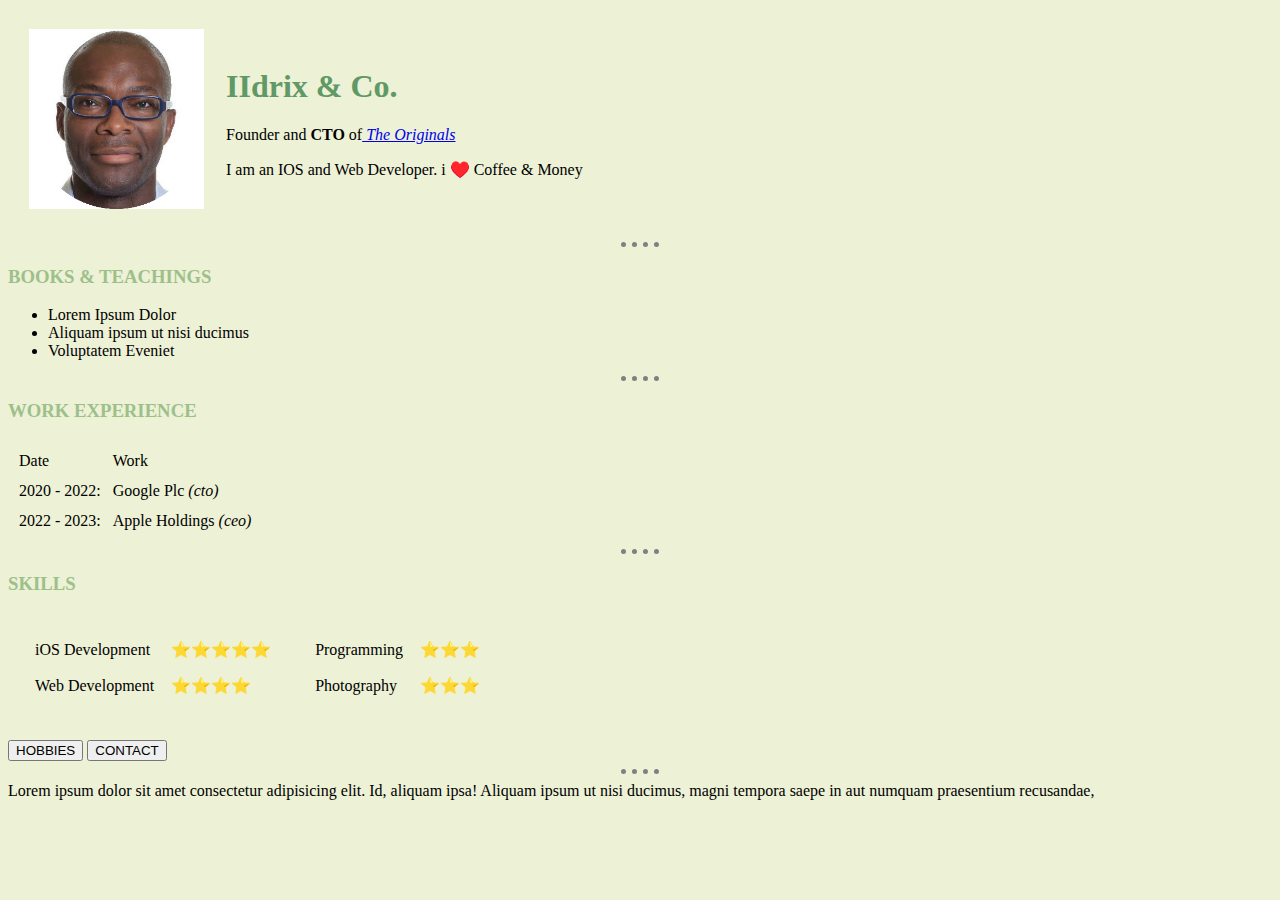
<file: index.html>
<!DOCTYPE html>
<html lang="en">
<head>
    <meta charset="UTF-8">
    <meta http-equiv="X-UA-Compatible" content="IE=edge">
    <meta name="viewport" content="width=device-width, initial-scale=1.0">
    <title>IIDRIX CV</title>
    <link rel="stylesheet" href="style.css">
</head>
<body>
    <table cellspacing="20">
                <tr>
                <td><img src="images/fotor_2023-4-22_11_3_34.jpg" width="175" height="180" alt="icon"></td>
                <td><h1>IIdrix & Co.</h1>
                <p>Founder and <strong>CTO </strong>of<em><a href="http://google.com"> The Originals</a></em></p>
                <p>I am an IOS and Web Developer. i ♥️ Coffee & Money</p></td>
                </tr>
    </table>
    <hr>
    <h3>BOOKS & TEACHINGS</h3>
    <ul>
        <li>Lorem Ipsum Dolor</li>
        <li>Aliquam ipsum ut nisi ducimus</li>
        <li>Voluptatem Eveniet</li>
    </ul>
    <hr>

    <h3>WORK EXPERIENCE</h3>
    <table cellspacing="10">
        <tr>
            <td>Date </td>
            <td>Work </td>
        </tr>
        <tr>
            <td>2020 - 2022: </td>
            <td>Google Plc <em>(cto)</em></td>
        </tr>
        <tr>
            <td>2022 - 2023: </td>
            <td>Apple Holdings <em>(ceo)</em></td>
        </tr>
    </table>
    <hr>

    <h3>SKILLS</h3>
    <table cellspacing="10">
        <tr>
            <td>
                <table cellspacing="15">
                    <tr>
                        <td>iOS Development</td>
                        <td>⭐⭐⭐⭐⭐</td>
                    </tr>
                    <tr>
                        <td>Web Development</td>
                        <td>⭐⭐⭐⭐</td>
                    </tr>
                </table>
            </td>
            <td>
                <table cellspacing="15">
                    <tr>
                        <td>Programming</td>
                        <td>⭐⭐⭐</td>
                    </tr>
                    <tr>
                        <td>Photography</td>
                        <td>⭐⭐⭐</td>
                    </tr>
                </table>
            </td>
        </tr>
    </table>
    <br>
    <a href="hobbies.html"><button>HOBBIES</button></a>     <a href="contact.html"><button>CONTACT</button></a>

    <br>
    <hr>
    Lorem ipsum dolor sit amet consectetur adipisicing elit. 
    Id, aliquam ipsa! Aliquam ipsum ut nisi ducimus, 
    magni tempora saepe in aut numquam praesentium recusandae, 
 
</body>
</html>
</file>
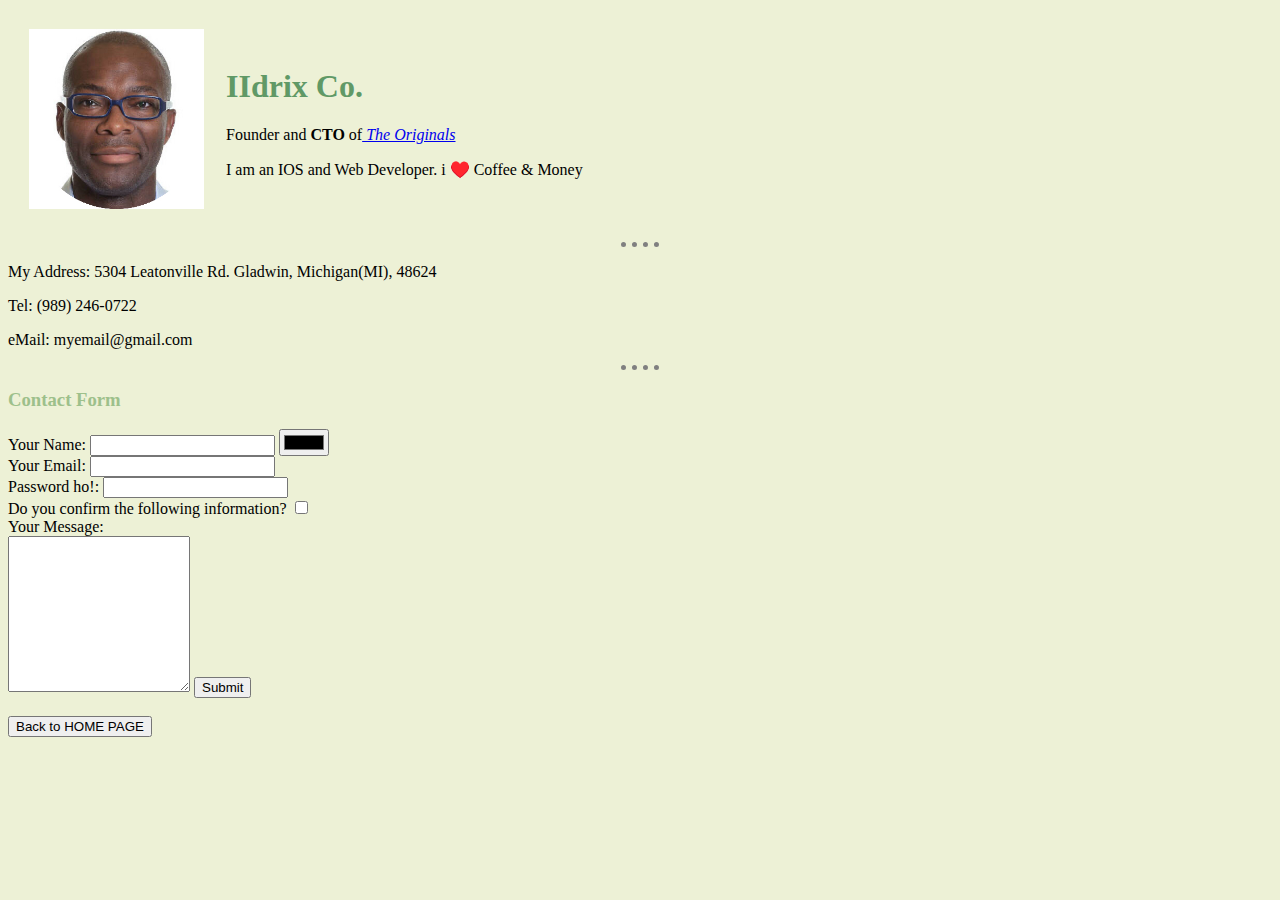
<file: contact.html>
<!DOCTYPE html>
<html lang="en">
<head>
    <meta charset="UTF-8">
    <meta http-equiv="X-UA-Compatible" content="IE=edge">
    <meta name="viewport" content="width=device-width, initial-scale=1.0">
    <title>IIDRIX CV</title>
    <link rel="stylesheet" href="style.css">
</head>
<body bgcolor="skyblue">
    <table cellspacing="20">
        <tbody>
        <tr>
            <td><img src="images/fotor_2023-4-22_11_3_34.jpg" width="175" height="180" alt="icon"></td>  
            <td><h1>IIdrix Co.</h1>
                <p>Founder and <strong>CTO </strong>of<em><a href="http://google.com"> The Originals</a></em></p>
                <p>I am an IOS and Web Developer. i ♥️ Coffee & Money</p>
            </td>      
        </tr>
    </tbody>
    </table>
    <hr>
    <p> My Address: 5304 Leatonville Rd. Gladwin, Michigan(MI), 48624 </p>
    <p> Tel: (989) 246-0722 </p>
    <p> eMail: myemail@gmail.com </p>
    <hr>
    <h3>Contact Form</h2>
    <form class="" action="mailto:myemail@gmail.com" method="">
        <label>Your Name:</label>
        <input type="text">
        <input type="color" name="" id=""> <br>
        <label>Your Email:</label>
        <input type="email"> <br>
        <label>Password ho!:</label> 
        <input type="password"> <br>
        <label>Do you confirm the following information?</label> 
        <input type="checkbox"> <br>
        <label>Your Message:</label> <br>
        <textarea name="" id="" cols="20" rows="10"></textarea>
        <input type="submit">
    </form>
<br>
<a href="index.html"><button>Back to HOME PAGE</button></a>


</body>
</html>
</file>
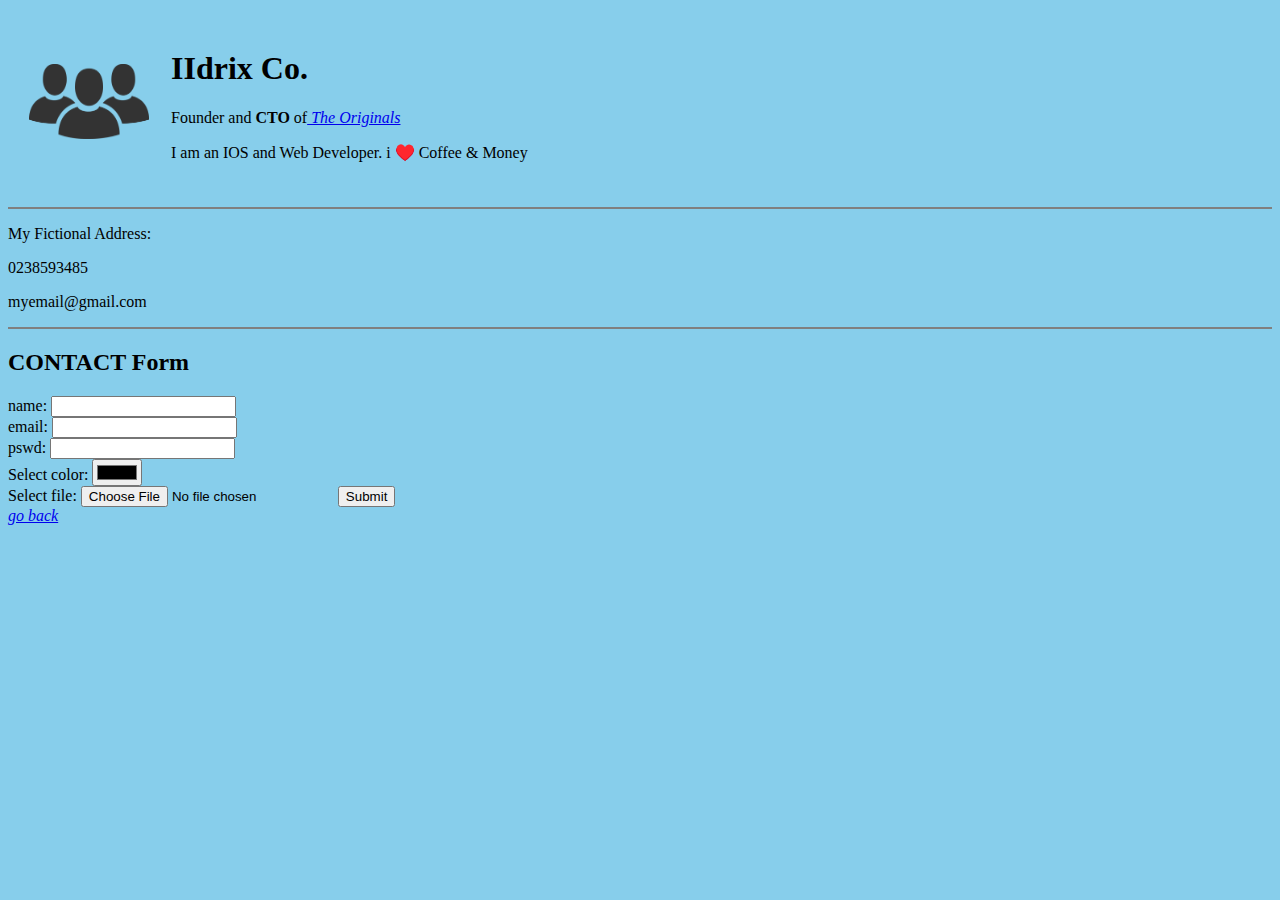
<file: Contact.html>
<!DOCTYPE html>
<html lang="en">
<head>
    <meta charset="UTF-8">
    <meta http-equiv="X-UA-Compatible" content="IE=edge">
    <meta name="viewport" content="width=device-width, initial-scale=1.0">
    <title>Contact</title>
</head>
<body bgcolor="skyblue">
    <table cellspacing="20">
        <tbody>
        <tr>
            <td><img src="./images/people-icon.png" width="120" height="75" alt="people-icon"></td>  
            <td><h1>IIdrix Co.</h1>
                <p>Founder and <strong>CTO </strong>of<em><a href="http://google.com"> The Originals</a></em></p>
                <p>I am an IOS and Web Developer. i ♥️ Coffee & Money</p>
            </td>      
        </tr>
    </tbody>
    </table>
    <hr noshade="3">
<p>My Fictional Address:</p>
<p>0238593485</p>
<p>myemail@gmail.com</p>
<hr noshade="3">

    <h2>CONTACT Form</h2>
    <form action="" method="get" class="name_form">
        <label for="name"> name:</label>
        <input type="text" name="name" value="">
    </form>
    <form action="" method="get">
        <label for="email">email:</label>
        <input type="mailto" name="email" class="">
    </form>
    <form action="">
        <label for="password" method="get" class="">pswd:</label>
        <input type="password" name="" id="">
    </form>
    <form action="" method="get">
        <label for="color">Select color:</label>
        <input type="color" name="color" value="">
    </form>
    <form action="" method="post">
        <label for="file">Select file:</label>
        <input type="file" name="file" class="">
        <input type="submit">
    </form>
<a href="index.html"><em>go back</em></a>

</body>
</html>
</file>
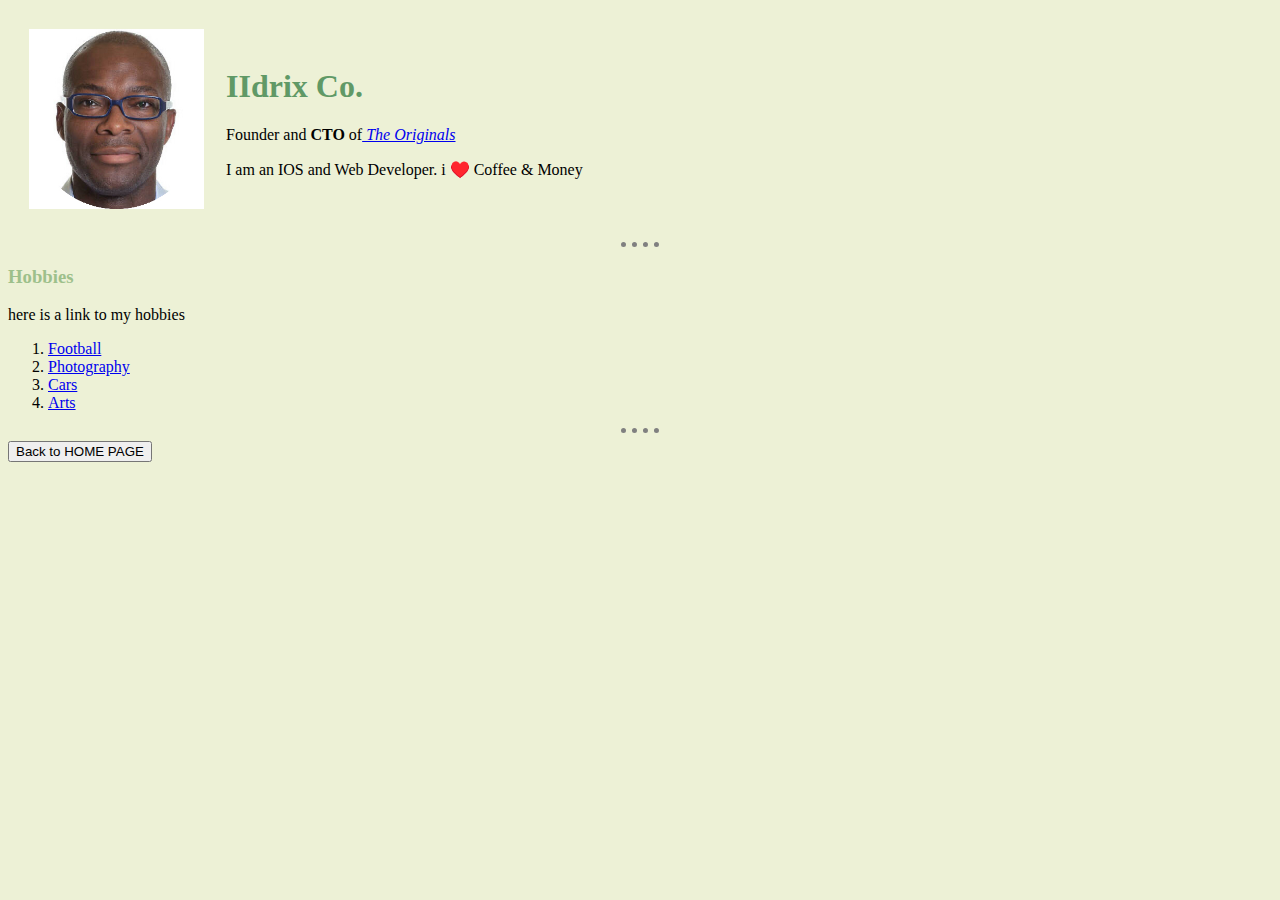
<file: hobbies.html>
<!DOCTYPE html>
<html lang="en">
<head>
    <meta charset="UTF-8">
    <meta http-equiv="X-UA-Compatible" content="IE=edge">
    <meta name="viewport" content="width=device-width, initial-scale=1.0">
    <title>IIDRIX CV</title>
    <link rel="stylesheet" href="style.css">
</head>
<body>
    <body bgcolor="skyblue">
        <table cellspacing="20">
            <tbody>
            <tr>
                <td>
                    <img src="images/fotor_2023-4-22_11_3_34.jpg" width="175" height="180" alt="icon">
                </td>  
                <td>
                    <h1>IIdrix Co.</h1>
                    <p>Founder and <strong>CTO </strong>of<em><a href="http://google.com"> The Originals</a></em></p>
                    <p>I am an IOS and Web Developer. i ♥️ Coffee & Money</p>
                </td>      
            </tr>
        </tbody>
        </table>
        <hr>
    <h3>Hobbies</h3>
    <p>here is a link to my hobbies</p>
    <ol>
        <li><a href="https://www.livescore.com/en/">Football</a></li>
        <li><a href="https://www.instagram.com">Photography</a></li>
        <li><a href="https://www.rolls-roycemotorcars.com/en_GB/home.html">Cars</a></li>
        <li><a href="https://www.louvre.fr/en">Arts</a></li>
    </ol>
    <hr>
    <a href="index.html"><button>Back to HOME PAGE</button></a>

</body>
</html>
</file>
<file: style.css>
body { 
    background-color: #EDF1D6;
}
hr  {
    border-style: none;
    border-top-style: dotted;
    border-color: grey;
    border-width: 5px;
    width: 3%;
}
h1  {
    color: #609966;
}
h3 {
    color: #9DC08B;
}
</file>
